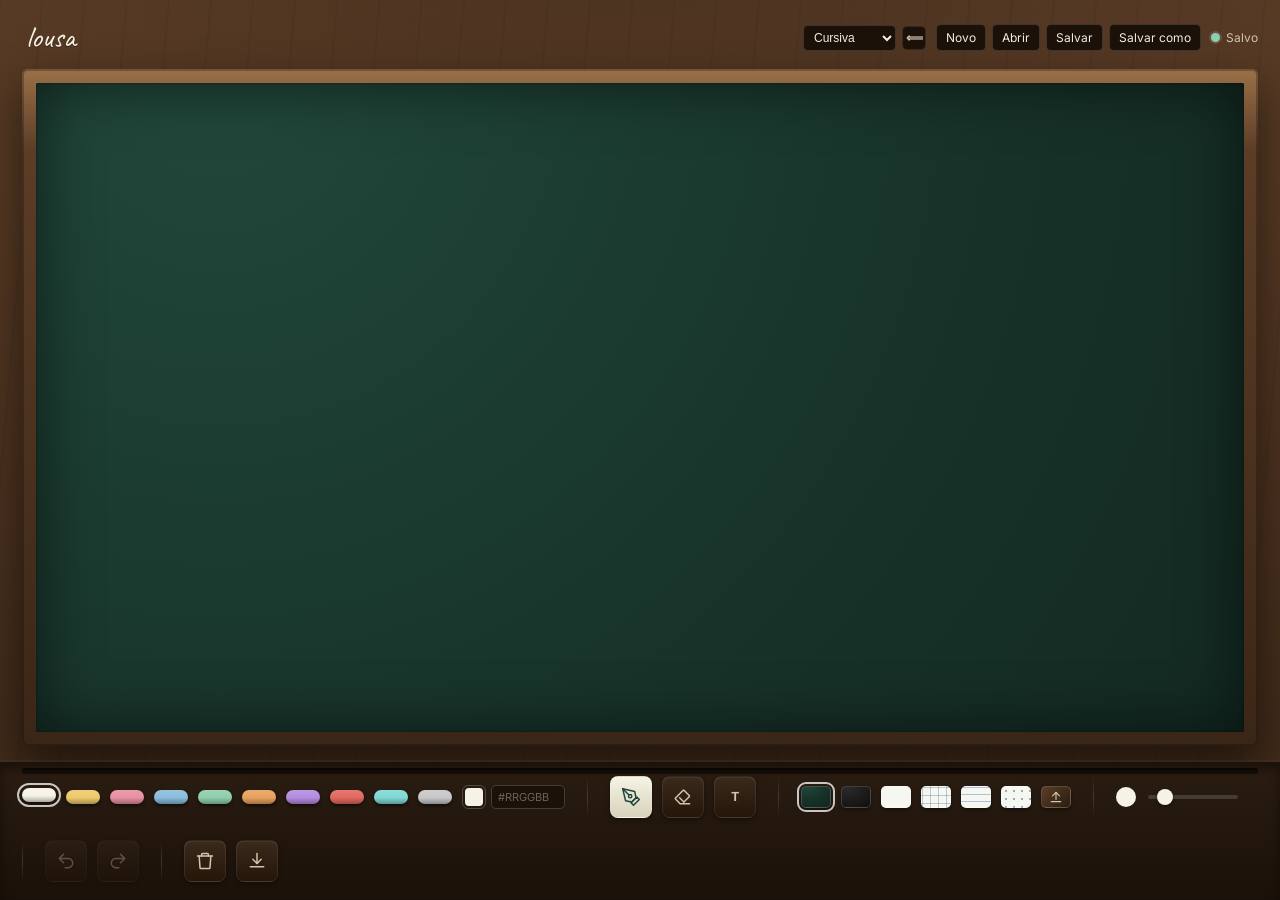
<file: lousa-digital/index.html>
<!DOCTYPE html>
<html lang="pt-BR">
<head>
<meta charset="UTF-8">
<meta name="viewport" content="width=device-width, initial-scale=1.0, maximum-scale=1, user-scalable=no">
<title>Lousa Digital</title>
<link rel="preconnect" href="https://fonts.googleapis.com">
<link href="https://fonts.googleapis.com/css2?family=Caveat:wght@500;700&family=Inter:wght@400;500;600&family=Pacifico&family=Architects+Daughter&family=Poppins:wght@500;600&display=swap" rel="stylesheet">
<link rel="stylesheet" href="css/style.css">
</head>
<body>

<div class="frame">
  <div class="label-row">
    <div class="label" id="boardLabel" contenteditable="true" spellcheck="false" title="Clique para renomear a lousa">lousa</div>
    <div class="label-tools">
      <select id="labelFont" title="Fonte do título">
        <option value="'Caveat', cursive">Cursiva</option>
        <option value="'Pacifico', cursive">Assinatura</option>
        <option value="'Architects Daughter', cursive">Manuscrita</option>
        <option value="'Poppins', sans-serif">Moderna</option>
        <option value="Georgia, serif">Clássica</option>
        <option value="'Courier New', monospace">Máquina</option>
      </select>
      <button class="ttbtn" id="labelAlignBtn" title="Alinhamento do título (clique para alternar)">⟸</button>
    </div>
    <div class="project-bar" role="toolbar" aria-label="Projeto">
      <button class="pbtn" id="projNewBtn" title="Novo projeto (limpa a lousa e começa outro)">Novo</button>
      <button class="pbtn" id="projOpenBtn" title="Abrir um projeto (.lousa) — Ctrl+O">Abrir</button>
      <button class="pbtn" id="projSaveBtn" title="Salvar projeto (.lousa) — Ctrl+S">Salvar</button>
      <button class="pbtn" id="projSaveAsBtn" title="Salvar uma cópia com outro nome — Ctrl+Shift+S">Salvar como</button>
      <span class="project-file" id="projectFile" hidden></span>
      <span class="project-status" id="projectStatus" role="status" aria-live="polite"><span class="dot"></span><span class="txt">Salvo</span></span>
    </div>
  </div>

  <div class="board-wrap">
    <canvas id="boardBg"></canvas>
    <canvas id="board"></canvas>
    <div id="textLayer"></div>
    <div class="text-toolbar" id="textToolbar">
      <select id="ttFont">
        <option value="'Caveat', cursive">Cursiva</option>
        <option value="'Inter', sans-serif">Moderna</option>
        <option value="Georgia, serif">Clássica</option>
        <option value="'Courier New', monospace">Máquina</option>
      </select>
      <input type="range" id="ttSize" min="14" max="72" value="28" title="Tamanho da letra">
      <button class="ttbtn" id="ttBold" title="Negrito">B</button>
      <button class="ttbtn" id="ttItalic" title="Itálico" style="font-style:italic;">I</button>
      <button class="ttbtn" id="ttUnderline" title="Sublinhado" style="text-decoration:underline;">U</button>
      <button class="ttbtn" id="ttStrike" title="Tachado" style="text-decoration:line-through;">T</button>
      <button class="ttbtn" id="ttAlign" title="Alinhamento (clique para alternar)">⟸</button>
      <div class="tt-sep"></div>
      <button class="tt-color" data-color="#f6f3e6" style="background:#f6f3e6" title="Texto branco"></button>
      <button class="tt-color" data-color="#eec96a" style="background:#eec96a" title="Texto amarelo"></button>
      <button class="tt-color" data-color="#e78fa3" style="background:#e78fa3" title="Texto rosa"></button>
      <button class="tt-color" data-color="#89bcdc" style="background:#89bcdc" title="Texto azul"></button>
      <button class="tt-color" data-color="#8fceac" style="background:#8fceac" title="Texto verde"></button>
      <button class="tt-color" data-color="#e8a15c" style="background:#e8a15c" title="Texto laranja"></button>
      <button class="tt-color" data-color="#b48be0" style="background:#b48be0" title="Texto roxo"></button>
      <button class="tt-color" data-color="#232323" style="background:#232323" title="Texto preto"></button>
      <div class="hex-wrap" title="Cor de texto personalizada (hexadecimal)">
        <input type="color" id="ttColorPicker" class="color-picker-native" value="#f6f3e6" tabindex="-1">
        <input type="text" id="ttColorHex" class="hex-input" placeholder="#RRGGBB" maxlength="7" spellcheck="false">
      </div>
      <div class="tt-sep"></div>
      <button class="tt-bg" data-bg="" title="Sem destaque">∅</button>
      <button class="tt-bg" data-bg="rgba(255,224,90,0.55)" style="background:rgba(255,224,90,0.55)" title="Destaque amarelo"></button>
      <button class="tt-bg" data-bg="rgba(255,255,255,0.32)" style="background:rgba(255,255,255,0.32)" title="Destaque branco"></button>
      <button class="tt-bg" data-bg="rgba(137,188,220,0.4)" style="background:rgba(137,188,220,0.4)" title="Destaque azul"></button>
      <div class="tt-sep"></div>
      <button class="ttbtn trash" id="ttDelete" title="Excluir caixa">✕</button>
    </div>
  </div>

  <div class="tray">
    <div class="tray-groove"></div>

    <div class="group" id="chalkGroup">
      <button class="chalk active" data-color="#f6f3e6" style="--c:#f6f3e6" title="Giz branco"></button>
      <button class="chalk" data-color="#eec96a" style="--c:#eec96a" title="Giz amarelo"></button>
      <button class="chalk" data-color="#e78fa3" style="--c:#e78fa3" title="Giz rosa"></button>
      <button class="chalk" data-color="#89bcdc" style="--c:#89bcdc" title="Giz azul"></button>
      <button class="chalk" data-color="#8fceac" style="--c:#8fceac" title="Giz verde"></button>
      <button class="chalk" data-color="#e8a15c" style="--c:#e8a15c" title="Giz laranja"></button>
      <button class="chalk" data-color="#b48be0" style="--c:#b48be0" title="Giz roxo"></button>
      <button class="chalk" data-color="#e2685f" style="--c:#e2685f" title="Giz vermelho"></button>
      <button class="chalk" data-color="#7fd8d4" style="--c:#7fd8d4" title="Giz ciano"></button>
      <button class="chalk" data-color="#c7c7c7" style="--c:#c7c7c7" title="Giz cinza"></button>
      <div class="hex-wrap" title="Cor personalizada (hexadecimal)">
        <input type="color" id="chalkColorPicker" class="color-picker-native" value="#f6f3e6" tabindex="-1">
        <input type="text" id="chalkHexInput" class="hex-input" placeholder="#RRGGBB" maxlength="7" spellcheck="false">
      </div>
    </div>

    <div class="divider"></div>

    <div class="group">
      <button class="tool-btn active" id="penBtn" title="Giz (desenhar)">
        <svg viewBox="0 0 24 24" fill="none" stroke="currentColor" stroke-width="1.8" stroke-linecap="round" stroke-linejoin="round"><path d="M12 19l7-7 3 3-7 7-3-3z"/><path d="M18 13l-1.5-7.5L2 2l3.5 14.5L13 18l5-5z"/><path d="M2 2l7.586 7.586"/><circle cx="11" cy="11" r="2"/></svg>
      </button>
      <button class="tool-btn" id="eraserBtn" title="Apagador">
        <svg viewBox="0 0 24 24" fill="none" stroke="currentColor" stroke-width="1.8" stroke-linecap="round" stroke-linejoin="round"><path d="M20 20H8.5L3 14.5a1 1 0 0 1 0-1.4l9-9a1 1 0 0 1 1.4 0l6.1 6.1a1 1 0 0 1 0 1.4L13 18"/><path d="M8 13l5 5"/></svg>
      </button>
      <button class="tool-btn" id="textBtn" title="Caixa de texto (clique para inserir, ou arraste na lousa para escolher o tamanho)">
        <svg viewBox="0 0 24 24" fill="none" stroke="currentColor" stroke-width="1.8" stroke-linecap="round" stroke-linejoin="round"><text x="12" y="17" font-size="15" font-family="Inter, sans-serif" font-weight="700" text-anchor="middle" stroke="none" fill="currentColor">T</text></svg>
      </button>
    </div>

    <div class="divider"></div>

    <div class="group" id="bgGroup" title="Plano de fundo">
      <button class="bg-swatch bg-green active" data-bg="green" title="Quadro verde"></button>
      <button class="bg-swatch bg-black" data-bg="black" title="Quadro preto"></button>
      <button class="bg-swatch bg-white" data-bg="white" title="Lousa branca"></button>
      <button class="bg-swatch bg-grid" data-bg="grid" title="Quadriculada"></button>
      <button class="bg-swatch bg-lined" data-bg="lined" title="Pautada (linhas)"></button>
      <button class="bg-swatch bg-dots" data-bg="dots" title="Pontilhada"></button>
      <label class="bg-swatch bg-custom" id="bgUploadLabel" title="Carregar imagem de fundo do computador">
        <svg viewBox="0 0 24 24" fill="none" stroke="currentColor" stroke-width="2" stroke-linecap="round" stroke-linejoin="round"><path d="M12 16V4"/><path d="M6 10l6-6 6 6"/><path d="M4 20h16"/></svg>
        <input type="file" id="bgUploadInput" accept="image/*">
      </label>
    </div>

    <div class="divider" id="bgAdjustDivider" style="display:none;"></div>

    <div class="group bg-adjust-group" id="bgAdjustPanel" style="display:none;" title="Ajustar imagem de fundo">
      <span class="bg-adjust-icon" title="Zoom">🔍</span>
      <input type="range" id="bgZoomRange" min="40" max="300" value="100" title="Zoom da imagem (diminua para caber tudo)">
      <span class="bg-adjust-icon" title="Posição horizontal">↔</span>
      <input type="range" id="bgPosXRange" min="0" max="100" value="50" title="Posição horizontal">
      <span class="bg-adjust-icon" title="Posição vertical">↕</span>
      <input type="range" id="bgPosYRange" min="0" max="100" value="50" title="Posição vertical">
      <button class="ttbtn" id="bgResetAdjust" title="Redefinir imagem">↺</button>
    </div>

    <div class="divider"></div>

    <div class="size-wrap">
      <div class="size-dot"><span id="sizePreview"></span></div>
      <input type="range" id="sizeRange" min="2" max="34" value="6">
    </div>

    <div class="divider"></div>

    <div class="group">
      <button class="tool-btn" id="undoBtn" title="Desfazer (Ctrl+Z)">
        <svg viewBox="0 0 24 24" fill="none" stroke="currentColor" stroke-width="1.8" stroke-linecap="round" stroke-linejoin="round"><path d="M9 14L4 9l5-5"/><path d="M4 9h10.5A5.5 5.5 0 0 1 20 14.5v0A5.5 5.5 0 0 1 14.5 20H11"/></svg>
      </button>
      <button class="tool-btn" id="redoBtn" title="Refazer (Ctrl+Y)">
        <svg viewBox="0 0 24 24" fill="none" stroke="currentColor" stroke-width="1.8" stroke-linecap="round" stroke-linejoin="round"><path d="M15 14l5-5-5-5"/><path d="M20 9H9.5A5.5 5.5 0 0 0 4 14.5v0A5.5 5.5 0 0 0 9.5 20H13"/></svg>
      </button>
    </div>

    <div class="divider"></div>

    <div class="group">
      <button class="tool-btn" id="clearBtn" title="Limpar lousa">
        <svg viewBox="0 0 24 24" fill="none" stroke="currentColor" stroke-width="1.8" stroke-linecap="round" stroke-linejoin="round"><path d="M3 6h18"/><path d="M8 6V4a1 1 0 0 1 1-1h6a1 1 0 0 1 1 1v2"/><path d="M19 6l-1 14a1 1 0 0 1-1 1H7a1 1 0 0 1-1-1L5 6"/></svg>
      </button>
      <button class="tool-btn" id="saveBtn" title="Salvar como imagem">
        <svg viewBox="0 0 24 24" fill="none" stroke="currentColor" stroke-width="1.8" stroke-linecap="round" stroke-linejoin="round"><path d="M12 3v12"/><path d="M7 10l5 5 5-5"/><path d="M4 19h16"/></svg>
      </button>
    </div>
  </div>
</div>

<script type="module" src="js/app.js"></script>

</body>
</html>
</file>
<file: lousa-digital/css/style.css>
:root{
    --wood-dark:#3a2617;
    --wood:#5c3d26;
    --wood-light:#7d5636;
    --wood-highlight:#9a7048;
    --tray-bg:#2a1c11;
    --board-a:#173229;
    --board-b:#20463a;
    --chalk-white:#f6f3e6;
    --chalk-yellow:#eec96a;
    --chalk-pink:#e78fa3;
    --chalk-blue:#89bcdc;
    --chalk-mint:#8fceac;
    --ink:#f1ede0;
    --ink-dim:#cfc6ac;
  }

  *{ box-sizing:border-box; }

  html,body{
    height:100%;
    margin:0;
    background:#0f0b08;
    font-family:'Inter',sans-serif;
    color:var(--ink);
    overflow:hidden;
  }

  .frame{
    position:relative;
    height:100vh;
    width:100vw;
    padding:22px 22px 0;
    background:
      radial-gradient(120% 90% at 50% -10%, #4a3220 0%, transparent 60%),
      linear-gradient(180deg, var(--wood) 0%, var(--wood-dark) 100%);
    display:flex;
    flex-direction:column;
    gap:16px;
  }

  .frame::before{
    content:"";
    position:absolute; inset:0;
    background-image: repeating-linear-gradient(95deg, rgba(0,0,0,0.08) 0px, transparent 2px, transparent 40px, rgba(0,0,0,0.06) 42px);
    pointer-events:none;
    mix-blend-mode:multiply;
  }

  .label-row{
    position:relative;
    z-index:2;
    display:flex;
    align-items:center;
    gap:10px;
    width:100%;
  }

  .label{
    font-family:'Caveat', cursive;
    font-size:1.9rem;
    color:var(--chalk-white);
    line-height:1;
    padding-left:4px;
    text-shadow:0 1px 0 rgba(0,0,0,0.35);
    display:block;
    flex:1 1 auto;
    min-width:0;
    cursor:text;
    outline:none;
    border-bottom:1px dashed transparent;
    transition: border-color .15s ease;
    white-space:nowrap;
    overflow:hidden;
    text-overflow:ellipsis;
  }
  .label:hover{ border-bottom-color: rgba(255,255,255,0.35); }
  .label:focus{ border-bottom-color: rgba(255,255,255,0.6); white-space:normal; overflow:visible; }
  .label::after{
    content:'✎';
    font-family:'Inter',sans-serif;
    font-size:0.85rem;
    margin-left:8px;
    opacity:0;
    transition:opacity .15s ease;
    vertical-align:middle;
  }
  .label:hover::after, .label:focus::after{ opacity:0.6; }

  .label-tools{
    display:flex;
    align-items:center;
    gap:6px;
    flex-shrink:0;
  }
  .label-tools select{
    background:#1b1109;
    color:var(--ink);
    border:1px solid rgba(255,255,255,0.15);
    border-radius:5px;
    font-size:12px;
    padding:4px 6px;
    max-width:110px;
    cursor:pointer;
  }

  .board-wrap{
    position:relative;
    z-index:1;
    flex:1;
    min-height:0;
    border-radius:6px;
    padding:14px;
    background:linear-gradient(180deg, var(--wood-highlight), var(--wood) 12%, var(--wood-dark) 100%);
    box-shadow:
      inset 0 0 0 2px rgba(0,0,0,0.25),
      0 18px 40px rgba(0,0,0,0.5);
  }

  #boardBg{
    position:absolute;
    z-index:0;
    border-radius:2px;
    pointer-events:none;
  }

  #board{
    display:block;
    position:relative;
    z-index:1;
    width:100%;
    height:100%;
    border-radius:2px;
    background:transparent;
    box-shadow: inset 0 0 60px rgba(0,0,0,0.55), inset 0 0 2px rgba(0,0,0,0.6);
    touch-action:none;
    cursor: crosshair;
  }

  .tray{
    position:relative;
    z-index:2;
    flex-shrink:0;
    margin:0 -22px;
    padding:14px 22px 18px;
    background:linear-gradient(180deg, var(--tray-bg), #1b1109);
    box-shadow: inset 0 6px 10px rgba(0,0,0,0.4), 0 -2px 0 rgba(255,255,255,0.03);
    display:flex;
    align-items:center;
    gap:22px;
    flex-wrap:wrap;
  }

  .tray-groove{
    position:absolute;
    top:6px; left:22px; right:22px;
    height:6px;
    border-radius:3px;
    background:rgba(0,0,0,0.45);
    box-shadow: inset 0 2px 3px rgba(0,0,0,0.6);
  }

  .group{
    display:flex;
    align-items:center;
    gap:10px;
  }

  .divider{
    width:1px;
    align-self:stretch;
    background:linear-gradient(180deg, transparent, rgba(255,255,255,0.14), transparent);
  }

  /* chalk sticks */
  .chalk{
    --c: var(--chalk-white);
    width:34px;
    height:14px;
    border-radius:7px;
    background: linear-gradient(180deg, color-mix(in srgb, var(--c) 88%, white), var(--c) 55%, color-mix(in srgb, var(--c) 70%, black));
    border:none;
    cursor:pointer;
    position:relative;
    box-shadow: 0 2px 3px rgba(0,0,0,0.5);
    transition: transform .12s ease;
  }
  .chalk:hover{ transform:translateY(-2px); }
  .chalk.active{
    outline:2px solid rgba(255,255,255,0.75);
    outline-offset:3px;
    transform:translateY(-2px);
  }

  .tool-btn{
    width:42px; height:42px;
    border-radius:8px;
    border:1px solid rgba(255,255,255,0.08);
    background: linear-gradient(180deg, #3a2a1c, #241609);
    color: var(--ink-dim);
    display:flex; align-items:center; justify-content:center;
    cursor:pointer;
    box-shadow: 0 2px 4px rgba(0,0,0,0.4), inset 0 1px 0 rgba(255,255,255,0.05);
    transition: color .12s ease, transform .12s ease, background .12s ease;
  }
  .tool-btn svg{ width:20px; height:20px; }
  .tool-btn:hover{ color:var(--ink); transform:translateY(-1px); }
  .tool-btn:active{ transform:translateY(0); }
  .tool-btn.active{
    color:#20463a;
    background: linear-gradient(180deg, var(--chalk-white), #d8d2bc);
  }
  .tool-btn:disabled{ opacity:.35; cursor:default; transform:none; }

  .size-wrap{
    display:flex; align-items:center; gap:10px;
    color:var(--ink-dim);
  }
  .size-dot{
    width:20px; height:20px;
    border-radius:50%;
    background:var(--chalk-white);
    display:flex; align-items:center; justify-content:center;
    flex-shrink:0;
  }
  .size-dot span{
    display:block; border-radius:50%; background:#20463a;
  }
  input[type=range]{
    -webkit-appearance:none;
    width:90px;
    height:4px;
    border-radius:2px;
    background: rgba(255,255,255,0.15);
    outline:none;
  }
  input[type=range]::-webkit-slider-thumb{
    -webkit-appearance:none;
    width:16px; height:16px;
    border-radius:50%;
    background:var(--chalk-white);
    cursor:pointer;
    box-shadow:0 1px 3px rgba(0,0,0,0.5);
  }
  input[type=range]::-moz-range-thumb{
    width:16px; height:16px;
    border-radius:50%;
    background:var(--chalk-white);
    border:none;
    cursor:pointer;
  }

  /* background swatches */
  .bg-swatch{
    width:30px; height:22px;
    border-radius:5px;
    border:1px solid rgba(255,255,255,0.18);
    cursor:pointer;
    padding:0;
    box-shadow:0 2px 3px rgba(0,0,0,0.4);
    transition: transform .12s ease;
    background-size: 8px 8px;
  }
  .bg-swatch:hover{ transform:translateY(-2px); }
  .bg-swatch.active{
    outline:2px solid rgba(255,255,255,0.75);
    outline-offset:2px;
  }
  .bg-swatch.bg-green{ background: radial-gradient(120% 120% at 20% 0%, #20463a, #173229 55%, #122720); }
  .bg-swatch.bg-black{ background: radial-gradient(120% 120% at 20% 0%, #2b2b2b, #1c1c1c 55%, #111111); }
  .bg-swatch.bg-white{ background:#f7f7f2; }
  .bg-swatch.bg-grid{ background-color:#f7f7f2; background-image:
      linear-gradient(rgba(70,110,150,0.35) 1px, transparent 1px),
      linear-gradient(90deg, rgba(70,110,150,0.35) 1px, transparent 1px);
    background-size:8px 8px; }
  .bg-swatch.bg-lined{ background-color:#f7f7f2; background-image: linear-gradient(rgba(70,110,180,0.4) 1px, transparent 1px);
    background-size:100% 7px; }
  .bg-swatch.bg-dots{ background-color:#f7f7f2; background-image: radial-gradient(rgba(70,90,120,0.5) 1px, transparent 1.4px);
    background-size:8px 8px; }
  .bg-swatch.bg-custom{
    background:linear-gradient(135deg,#5c3d26,#2a1c11);
    display:flex; align-items:center; justify-content:center;
    color:var(--ink-dim);
  }
  .bg-swatch.bg-custom svg{ width:14px; height:14px; pointer-events:none; }
  .bg-swatch.bg-custom.has-image{ background-size:cover; background-position:center; }
  #bgUploadInput{ display:none; }

  .bg-adjust-group{
    display:flex;
    align-items:center;
    gap:6px;
  }
  .bg-adjust-group input[type=range]{ width:58px; }
  .bg-adjust-icon{
    font-size:13px;
    opacity:0.75;
    line-height:1;
  }

  /* hex color input + native color picker */
  .hex-wrap{
    display:flex;
    align-items:center;
    gap:5px;
  }
  .color-picker-native{
    width:24px; height:24px;
    padding:0;
    border:1px solid rgba(255,255,255,0.2);
    border-radius:6px;
    background:none;
    cursor:pointer;
  }
  .color-picker-native::-webkit-color-swatch-wrapper{ padding:2px; }
  .color-picker-native::-webkit-color-swatch{ border:none; border-radius:4px; }
  .hex-input{
    width:74px;
    height:24px;
    background:#1b1109;
    color:var(--ink);
    border:1px solid rgba(255,255,255,0.18);
    border-radius:5px;
    font-size:11px;
    font-family:'Inter',sans-serif;
    padding:0 6px;
  }
  .hex-input:focus{ outline:1px solid rgba(255,255,255,0.45); }
  .hex-input::placeholder{ color:rgba(207,198,172,0.45); }

  /* text boxes on the board */
  #textLayer{
    position:absolute;
    pointer-events:none;
    z-index:3;
  }
  /* Enquanto a caneta ou a borracha está ativa, a lousa (canvas) passa a ficar
     acima das imagens/caixas de texto, permitindo que o giz desenhe por cima delas. */
  .board-wrap.drawing-mode #textLayer{
    pointer-events:none;
    z-index:0;
  }
  .text-box{
    position:absolute;
    display:flex;
    flex-direction:column;
    min-width:40px;
    min-height:1.6em;
    max-width:96%;
    pointer-events:auto;
    border-radius:4px;
    padding:10px 6px 4px;
  }
  .text-box.selected{
    outline:1.5px dashed rgba(255,255,255,0.55);
    background:rgba(255,255,255,0.04);
  }
  .text-drag-preview{
    position:absolute;
    border:1.5px dashed rgba(255,255,255,0.65);
    background:rgba(255,255,255,0.06);
    border-radius:4px;
    pointer-events:none;
    z-index:4;
  }
  .resize-handle{
    position:absolute;
    width:11px; height:11px;
    border-radius:3px;
    background:var(--chalk-white);
    border:1px solid rgba(0,0,0,0.5);
    box-shadow:0 1px 2px rgba(0,0,0,0.5);
    display:none;
    z-index:2;
  }
  .text-box.selected .resize-handle{ display:block; }
  .resize-handle.rh-n{ top:-6px; left:50%; margin-left:-5.5px; cursor:ns-resize; }
  .resize-handle.rh-s{ bottom:-6px; left:50%; margin-left:-5.5px; cursor:ns-resize; }
  .resize-handle.rh-e{ right:-6px; top:50%; margin-top:-5.5px; cursor:ew-resize; }
  .resize-handle.rh-w{ left:-6px; top:50%; margin-top:-5.5px; cursor:ew-resize; }
  .resize-handle.rh-ne{ top:-6px; right:-6px; cursor:nesw-resize; }
  .resize-handle.rh-nw{ top:-6px; left:-6px; cursor:nwse-resize; }
  .resize-handle.rh-se{ bottom:-6px; right:-6px; cursor:nwse-resize; }
  .resize-handle.rh-sw{ bottom:-6px; left:-6px; cursor:nesw-resize; }
  .text-box-bar{
    position:absolute;
    top:-2px; left:0; right:0;
    height:16px;
    display:none;
    align-items:center;
    justify-content:space-between;
    cursor:grab;
    padding:0 3px;
    user-select:none;
  }
  .text-box.selected .text-box-bar{ display:flex; }
  .text-box-bar .grip{
    color:rgba(255,255,255,0.6);
    font-size:10px;
    letter-spacing:1px;
  }
  .text-box-bar .del{
    width:15px; height:15px;
    border-radius:50%;
    border:none;
    background:#c0555a;
    color:#fff;
    font-size:11px;
    line-height:15px;
    text-align:center;
    cursor:pointer;
    padding:0;
  }
  .text-box-content{
    outline:none;
    white-space:pre-wrap;
    word-break:break-word;
    min-width:20px;
    min-height:0;
    flex:1 1 auto;
    overflow-y:auto;
    cursor:text;
  }

  /* imagens coladas/soltas na lousa, arrastáveis e redimensionáveis */
  .image-box{
    position:absolute;
    display:flex;
    flex-direction:column;
    min-width:40px;
    min-height:40px;
    pointer-events:auto;
    border-radius:4px;
    padding:10px 4px 4px;
    cursor:default;
  }
  .image-box.selected{
    outline:1.5px dashed rgba(255,255,255,0.55);
    background:rgba(255,255,255,0.04);
  }
  .image-box.selected .resize-handle{ display:block; }
  .image-box-bar{
    position:absolute;
    top:-2px; left:0; right:0;
    height:16px;
    display:none;
    align-items:center;
    justify-content:space-between;
    cursor:grab;
    padding:0 3px;
    user-select:none;
  }
  .image-box.selected .image-box-bar{ display:flex; }
  .image-box-bar .grip{
    color:rgba(255,255,255,0.6);
    font-size:10px;
    letter-spacing:1px;
  }
  .image-box-bar .del{
    width:15px; height:15px;
    border-radius:50%;
    border:none;
    background:#c0555a;
    color:#fff;
    font-size:11px;
    line-height:15px;
    text-align:center;
    cursor:pointer;
    padding:0;
  }
  .image-box-content{
    display:block;
    width:100%;
    height:100%;
    flex:1 1 auto;
    object-fit:contain;
    border-radius:2px;
    pointer-events:none;
    user-select:none;
    -webkit-user-drag:none;
  }

  /* floating text toolbar */
  .text-toolbar{
    position:absolute;
    z-index:5;
    display:none;
    align-items:center;
    gap:6px;
    flex-wrap:wrap;
    max-width:min(620px, 92vw);
    background:linear-gradient(180deg, #3a2a1c, #241609);
    border:1px solid rgba(255,255,255,0.1);
    border-radius:8px;
    padding:6px 8px;
    box-shadow:0 6px 14px rgba(0,0,0,0.5);
    pointer-events:auto;
  }
  .text-toolbar.visible{ display:flex; }
  .tt-sep{
    width:1px;
    height:18px;
    background:rgba(255,255,255,0.14);
    flex-shrink:0;
  }
  .text-toolbar select{
    background:#1b1109;
    color:var(--ink);
    border:1px solid rgba(255,255,255,0.15);
    border-radius:5px;
    font-size:11px;
    padding:3px 4px;
    max-width:82px;
  }
  .text-toolbar input[type=range]{ width:56px; }
  .ttbtn{
    width:24px; height:24px;
    border-radius:5px;
    border:1px solid rgba(255,255,255,0.1);
    background:#1b1109;
    color:var(--ink-dim);
    font-size:12px;
    font-weight:700;
    cursor:pointer;
    display:flex; align-items:center; justify-content:center;
  }
  .ttbtn.on{ color:#20463a; background:linear-gradient(180deg, var(--chalk-white), #d8d2bc); }
  .ttbtn.trash{ background:#5a2222; color:#f2d9d9; }
  .tt-color{
    width:16px; height:16px;
    border-radius:50%;
    border:1px solid rgba(0,0,0,0.3);
    cursor:pointer;
    padding:0;
  }
  .tt-color.on{ outline:2px solid #fff; outline-offset:1px; }

  .tt-bg{
    width:18px; height:18px;
    border-radius:5px;
    border:1px solid rgba(255,255,255,0.25);
    cursor:pointer;
    padding:0;
    background:#1b1109;
    color:var(--ink-dim);
    font-size:10px;
    line-height:16px;
  }
  .tt-bg.on{ outline:2px solid #fff; outline-offset:1px; }


  /* Projetos: Novo / Abrir / Salvar / Salvar como + indicador de alterações */
  .project-bar{
    display:flex;
    align-items:center;
    gap:6px;
    flex-shrink:0;
  }
  .pbtn{
    background:#1b1109;
    color:var(--ink);
    border:1px solid rgba(255,255,255,0.15);
    border-radius:5px;
    font-family:'Inter',sans-serif;
    font-size:12px;
    padding:5px 9px;
    cursor:pointer;
    white-space:nowrap;
    transition: background .12s ease, color .12s ease;
  }
  .pbtn:hover{ background:#2a1c11; }
  .pbtn:active{ background:#120b06; }
  .project-file{
    font-size:11px;
    color:var(--ink-dim);
    max-width:150px;
    overflow:hidden;
    text-overflow:ellipsis;
    white-space:nowrap;
    margin-left:4px;
  }
  .project-file[hidden]{ display:none; }
  .project-status{
    display:flex;
    align-items:center;
    gap:6px;
    font-size:12px;
    color:var(--ink-dim);
    white-space:nowrap;
    margin-left:4px;
  }
  .project-status .dot{
    width:9px; height:9px;
    border-radius:50%;
    background:var(--chalk-mint);
    box-shadow:0 0 0 2px rgba(143,206,172,0.2);
  }
  .project-status.dirty{ color:var(--chalk-yellow); }
  .project-status.dirty .dot{
    background:var(--chalk-yellow);
    box-shadow:0 0 0 2px rgba(238,201,106,0.25);
  }

  /* Caixas de diálogo (confirmar / nome do arquivo / erros) */
  .lousa-dialog{
    background:var(--tray-bg);
    color:var(--ink);
    border:1px solid rgba(255,255,255,0.15);
    border-radius:10px;
    padding:20px 22px 18px;
    max-width:min(440px, 92vw);
    font-family:'Inter',sans-serif;
    box-shadow:0 18px 50px rgba(0,0,0,0.6);
  }
  .lousa-dialog::backdrop{ background:rgba(0,0,0,0.55); }
  .lousa-dialog h2{ margin:0 0 8px; font-size:16px; font-weight:600; }
  .lousa-dialog p{ margin:0 0 14px; font-size:13px; line-height:1.45; color:var(--ink-dim); overflow-wrap:anywhere; }
  .lousa-dialog-input{
    width:100%;
    background:#1b1109;
    color:var(--ink);
    border:1px solid rgba(255,255,255,0.2);
    border-radius:6px;
    padding:8px 10px;
    font-size:14px;
    font-family:'Inter',sans-serif;
    margin-bottom:14px;
  }
  .lousa-dialog-input:focus{ outline:1px solid rgba(255,255,255,0.5); }
  .lousa-dialog-buttons{ display:flex; justify-content:flex-end; gap:8px; flex-wrap:wrap; }
  .dlg-btn{
    border-radius:7px;
    border:1px solid rgba(255,255,255,0.12);
    background:linear-gradient(180deg, #3a2a1c, #241609);
    color:var(--ink);
    font-family:'Inter',sans-serif;
    font-size:13px;
    padding:7px 14px;
    cursor:pointer;
  }
  .dlg-btn:hover{ filter:brightness(1.15); }
  .dlg-btn.primary{ color:#20463a; background:linear-gradient(180deg, var(--chalk-white), #d8d2bc); font-weight:600; }
  .dlg-btn.danger{ background:#5a2222; color:#f2d9d9; }

  @media (max-width: 720px){
    .frame{ padding:12px 12px 0; }
    .tray{ margin:0 -12px; padding:10px 12px 14px; gap:14px; justify-content:center; }
    .label{ font-size:1.5rem; }
    .label-row{ flex-wrap:wrap; }
    .project-bar{ width:100%; flex-wrap:wrap; }
    .tool-btn{ width:38px; height:38px; }
  }
</file>
